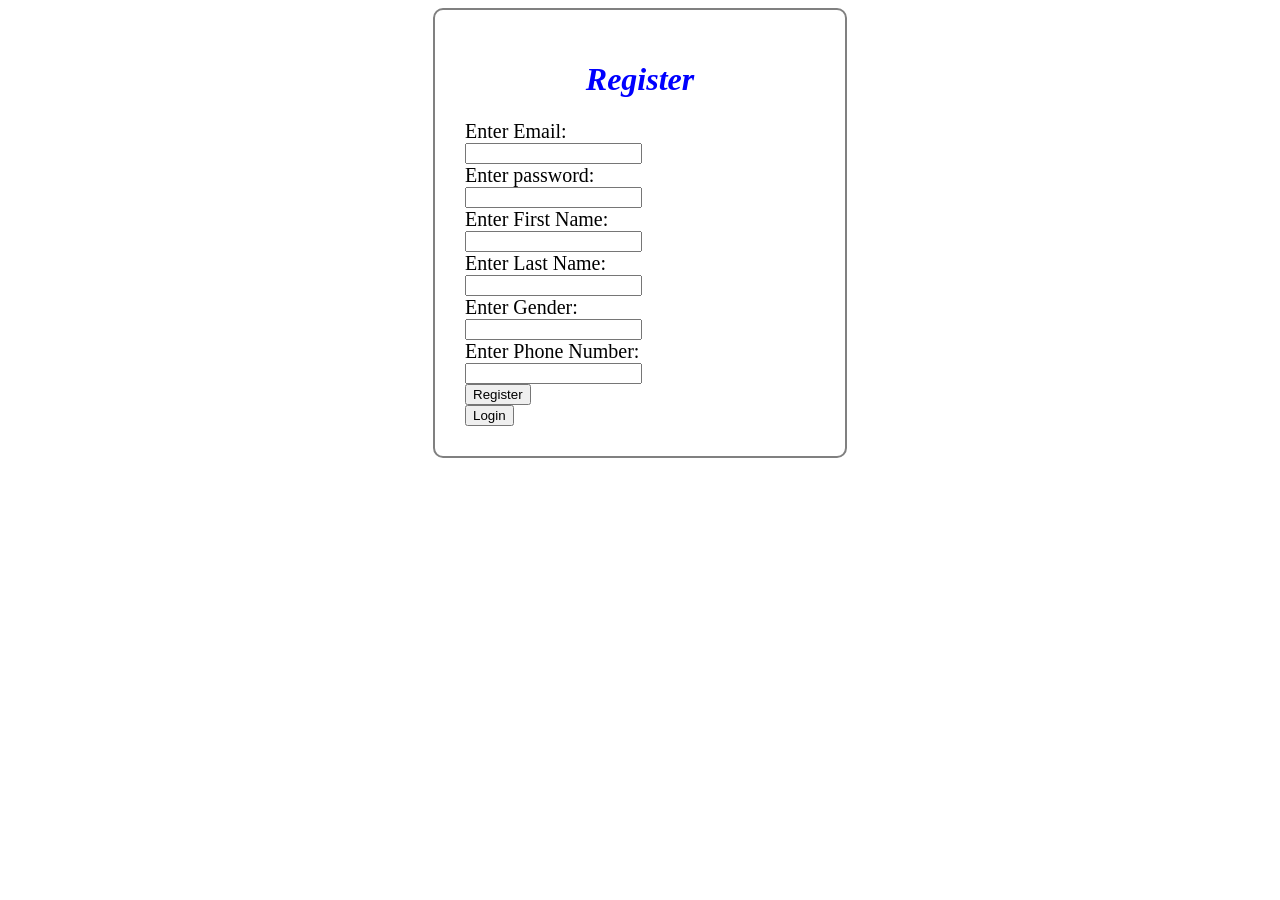
<file: index.html>
<!doctype html>
<html lang="en">
  <head>
    <meta charset="UTF-8" />
    <meta name="viewport" content="width=device-width, initial-scale=1.0" />
    <title>Document</title>
  </head>
  <body>
    <form
      style="
        width: 350px;
        border: 2px solid gray;
        border-radius: 10px;
        padding: 30px;
        margin: auto;
      "
    >
      <h1 style="color: blue; text-align: center; font: size 40px">
        <i>Register</i>
      </h1>
      <label style="font-size: 20px">Enter Email:</label><br />
      <input type="email" />
      <br />
      <label style="font-size: 20px">Enter password:</label><br />
      <input type="password" />
      <br />
      <label style="font-size: 20px">Enter First Name:</label><br />
      <input type="First Name" />
      <br />
      <label style="font-size: 20px">Enter Last Name:</label>
      <br />
      <input type="Last Name" />
      <br />
      <label style="font-size: 20px">Enter Gender:</label><br />
      <input type="Gender" />
      <br />
      <label style="font-size: 20px">Enter Phone Number:</label><br />
      <input type="Phone Number" />

      <br />

      <button>Register</button>
      <br />

      <button>Login</button>
    </form>
  </body>
</html>
</file>
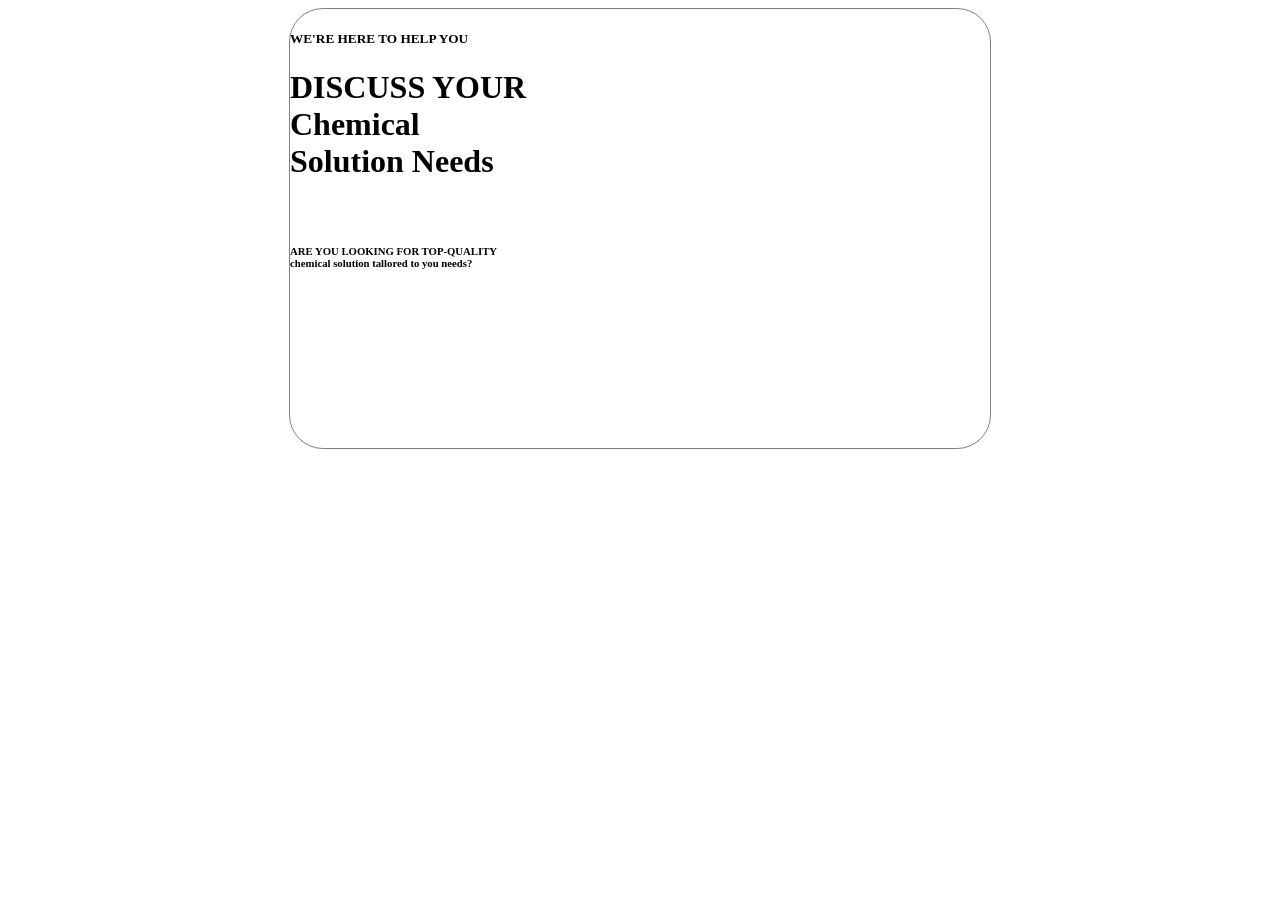
<file: homework/index.html>
<!DOCTYPE html>
<html lang="en">
<head>
    <meta charset="UTF-8">
    <meta name="viewport" content="width=device-width, initial-scale=1.0">
    <title>Document</title>
    <link rel="stylesheet" href="index.css">
</head>
<body>
    <form class="form" action="">
        <h5>WE'RE HERE TO HELP YOU</h5>
        <h1><b>DISCUSS YOUR</b> <br>
            Chemical <br>
            Solution Needs
        </h1><br>
        <h6 class="logo">ARE YOU LOOKING FOR TOP-QUALITY <br>
        chemical solution tallored to you needs?</h6>
        <svg>
            
        </svg>
    </form>

</body>
</html>
</file>
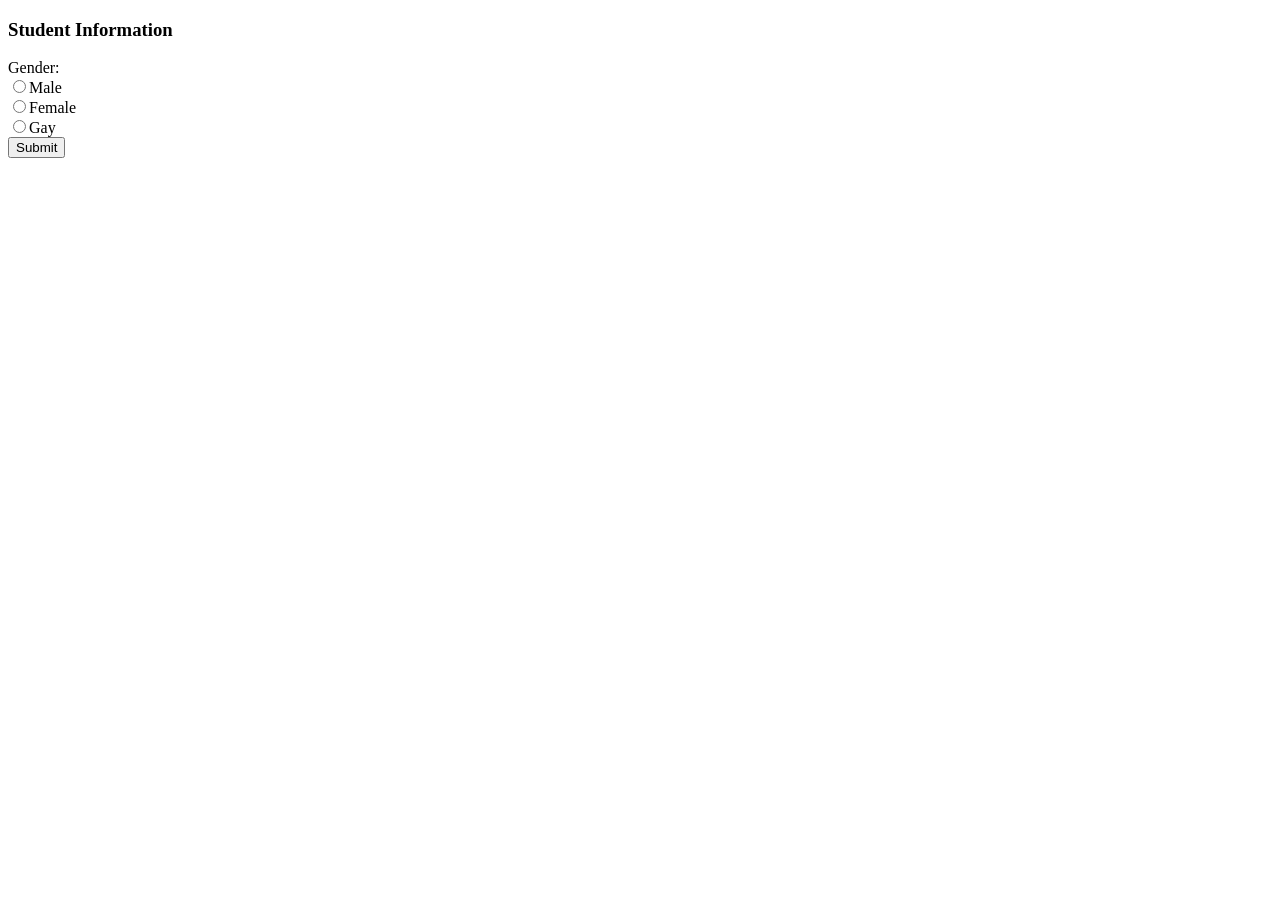
<file: gender.html>
<!DOCTYPE html>
<html lang="en">
<head>
    <meta charset="UTF-8">
    <meta name="viewport" content="width=device-width, initial-scale=1.0">
    <title>Document</title>
</head>
<body>
    <table>
    <form>
        <h3>Student Information</h3>
       <label>Gender:</label><br>
       <input type="radio" name="gender" value="male">Male<br>
       <input type="radio" name="gender" value="Female">Female<br>
       <input type="radio" name="gender" value="Gay">Gay <br>
       <input type="submit" value="Submit"><br>
    </form>
    </table>
</body>
</html>
</file>
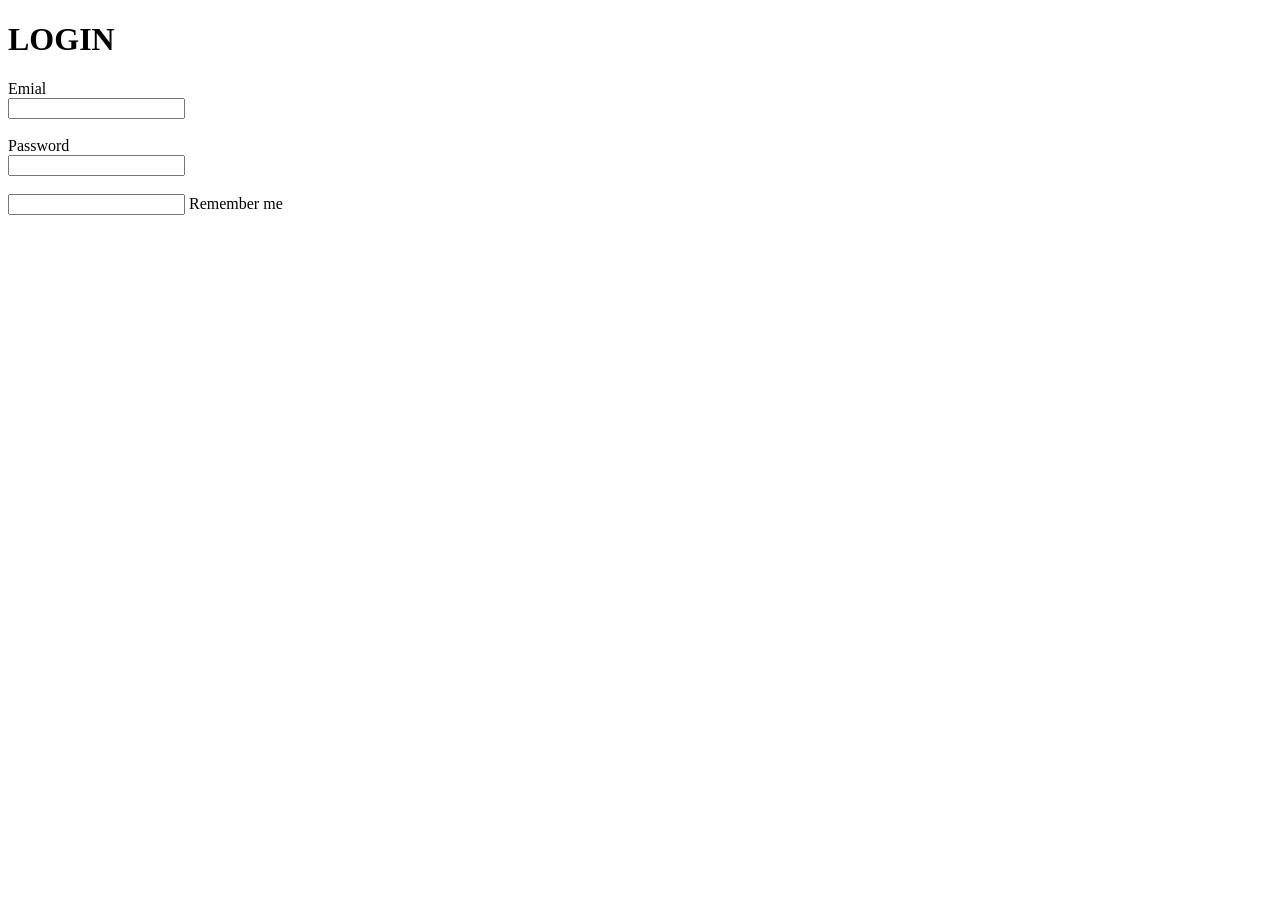
<file: login.html>
<!DOCTYPE html>
<html lang="en">
<head>
    <meta charset="UTF-8">
    <meta name="viewport" content="width=device-width, initial-scale=1.0">
    <title>Document</title>
</head>
<body>
    <form>
        <h1>LOGIN</h1>
        <label>Emial</label><br>
        <input type="email" name="email" id=""><br><br>
        <label>Password</label><br>
        <input type="password"><br><br>
        <input type="">
        <label>Remember me</label>
        
    </form>
</body>
</html>
</file>
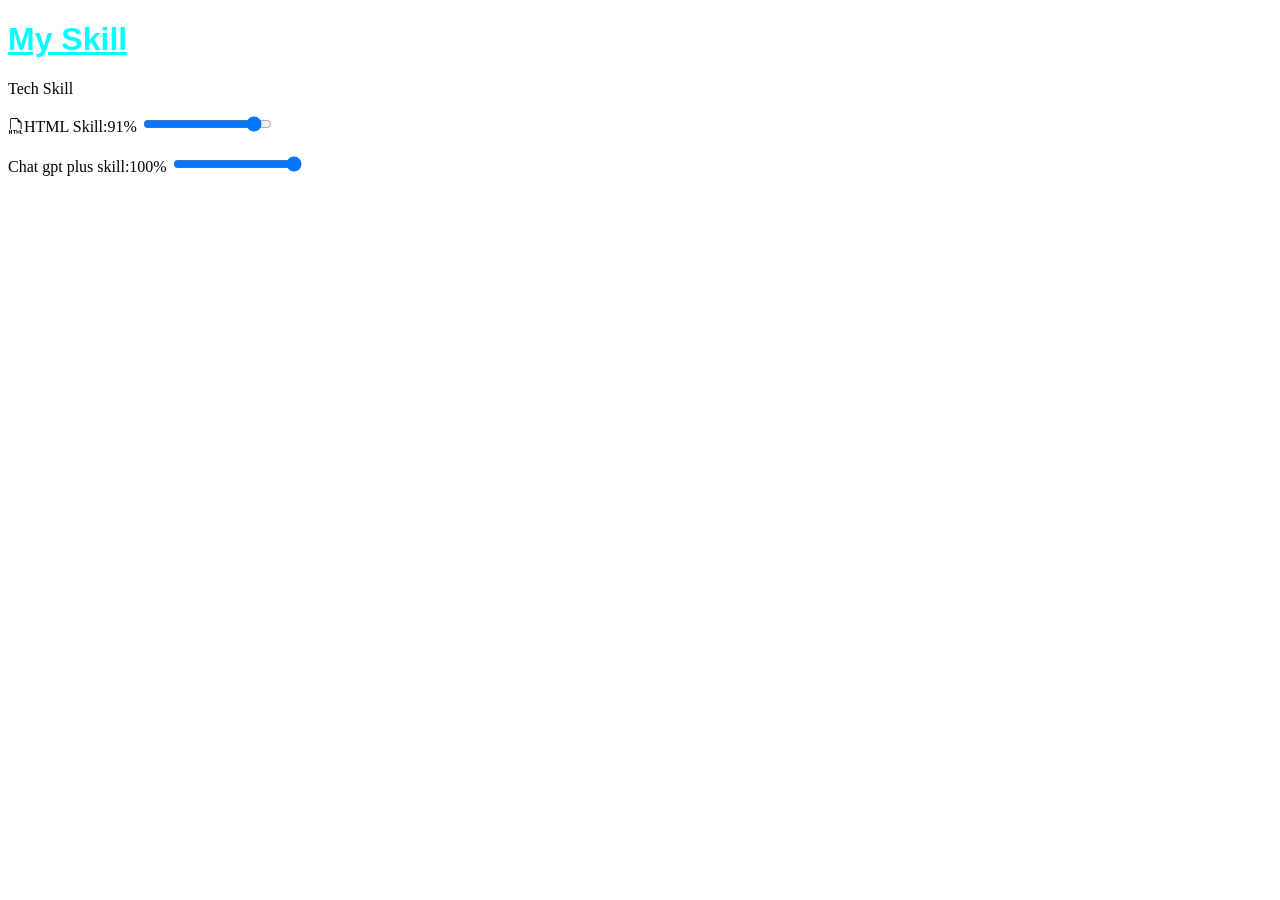
<file: myskill.html>
<!doctype html>
<html lang="en">
  <head>
    <meta charset="UTF-8" />
    <meta name="viewport" content="width=device-width, initial-scale=1.0" />
    <title>Document</title>
  </head>
  <body>
    <link
      rel="stylesheet"
      href="https://cdn.jsdelivr.net/npm/bootstrap-icons@1.13.2/font/bootstrap-icons.min.css"
    />
    <form>
      <h1
        style="
          color: aqua;
          font-family:
            &quot;Franklin Gothic Medium&quot;, &quot;Arial Narrow&quot;, Arial,
            sans-serif;
          font-size: larger40px;
        "
      >
        <u>My Skill</u>
      </h1>
      <p>Tech Skill</p>
      <label class="bi bi-filetype-html">HTML Skill:91%</label>
      <input type="range" value="91" name="" id="" /><br /><br />
      <label class="bi bi-openai">Chat gpt plus skill:100%</label>
      <input type="range" value="100" />
    </form>
  </body>
</html>
</file>
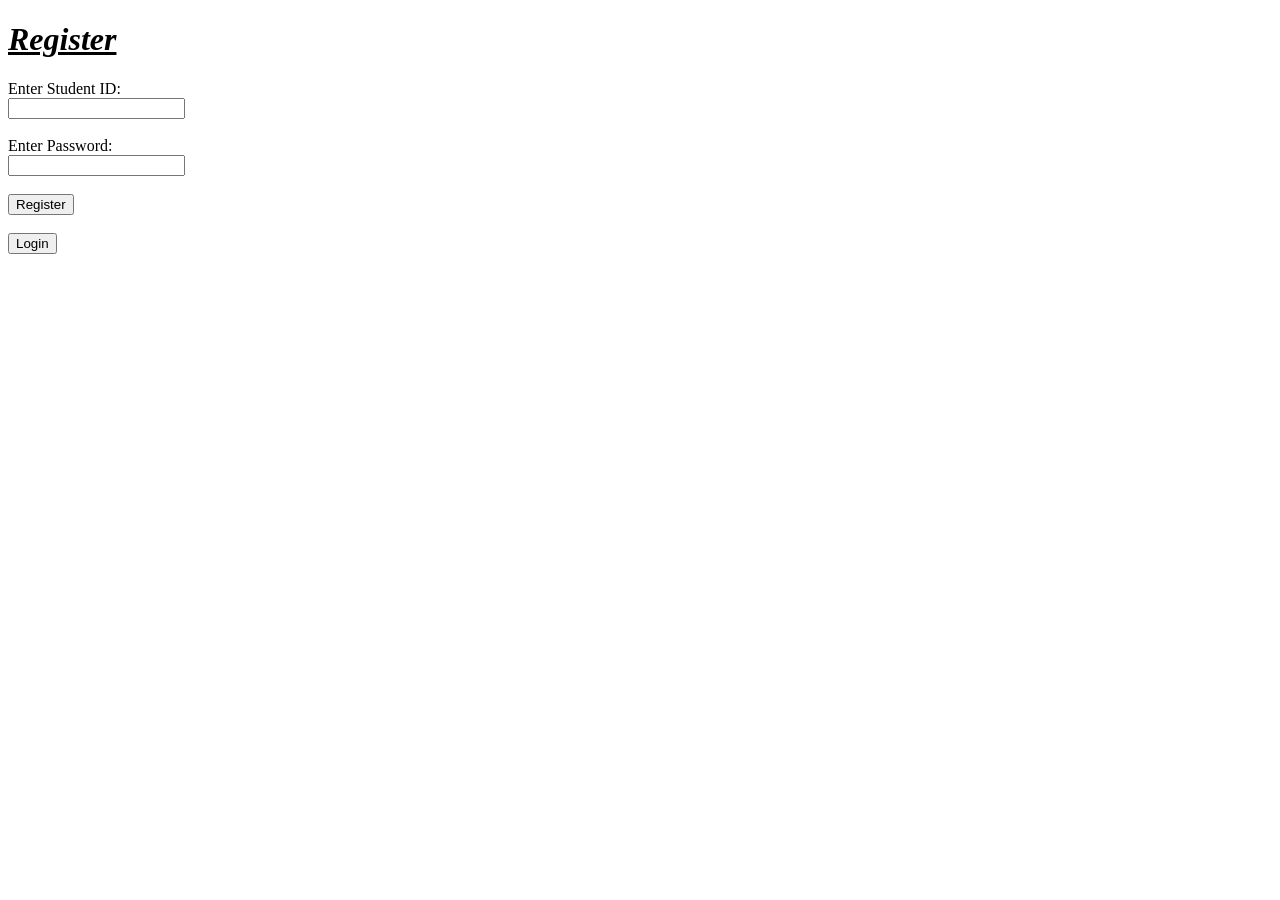
<file: register.html>
<!DOCTYPE html>
<html lang="en">
<head>
    <meta charset="UTF-8">
    <meta name="viewport" content="width=device-width, initial-scale=1.0">
    <title>Document</title>
</head>
<body>
    <form action="https://elearning.aeu.cloud/kh/login" action="/register">
    <h1><i><u>Register</u></i></h1>
    <label>Enter Student ID:</label><br>
    <input type="ID" name="sID" required><br><br>
    <label>Enter Password:</label><br>
    <input type="password" name="pword" required><br><br>
    <!-- <label>Confirm PassWord:</label><br>
    <input type="Confirmpassword" name="cpassword" required><br><br> -->

    <button>Register</button><br><br>
    <button>Login</button>
    </form>
</body>
</html>
</file>
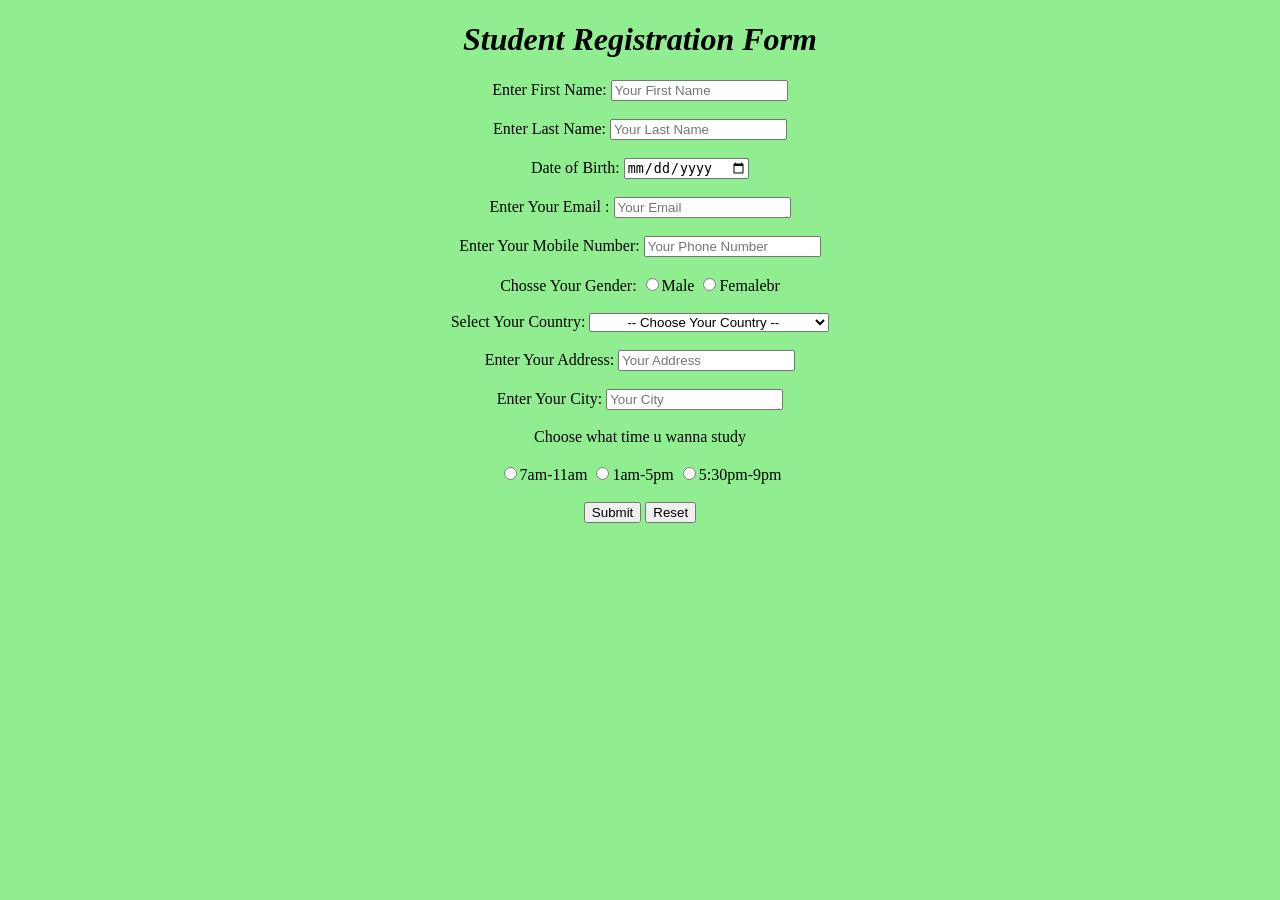
<file: registerschool.html>
<!doctype html>
<html lang="en">
  <head>
    <meta charset="UTF-8" />
    <meta name="viewport" content="width=device-width, initial-scale=1.0" />
    <title>Document</title>
  </head>
  <body bgcolor="lightgreen">
    <!-- bagcolor is for change background -->

    
    <h1 style="text-align: center">
      <b><i>Student Registration Form</i></b>
    </h1>
    <form align="center">
      <label>Enter First Name:</label>
      <input type="Fname" placeholder="Your First Name" /><br /><br />
      <!-- placeholder is for show a name in a input  -->
      <label>Enter Last Name:</label>
      <input type="Lname" placeholder="Your Last Name" /><br /><br />
      <label>Date of Birth:</label>
      <input type="date" name="Date_birth" /><br /><br />
      <label>Enter Your Email :</label>
      <input type="emailID" placeholder="Your Email" /><br /><br />
      <label required="">Enter Your Mobile Number:</label>
      <input type="Mnum" placeholder="Your Phone Number" required /><br /><br />
      <label>Chosse Your Gender:</label>
      <input type="radio" value="male" name="gender" />Male
      <input type="radio" name="gender" id="" value="female" />Femalebr
      <br /><br />
      <label>Select Your Country:</label>

      <select   name="country" required>
        <option  align="center" value="">-- Choose Your Country --</option>

        <optgroup label="Asia">
          <option>Cambodia</option>
          <option>Thailand</option>
          <option>Vietnam</option>
          <option>Laos</option>
          <option>China</option>
          <option>Japan</option>
          <option>South Korea</option>
          <option>India</option>
          <option>Indonesia</option>
          <option>Malaysia</option>
          <option>Singapore</option>
          <option>Philippines</option>
          <option>Myanmar</option>
          <option>Brunei</option>
          <option>Nepal</option>
          <option>Pakistan</option>
          <option>Bangladesh</option>
          <option>Bhutan</option>
          <option>Sri Lanka</option>
          <option>Maldives</option>
          <option>Mongolia</option>
          <option>North Korea</option>
          <option>Afghanistan</option>
          <option>Iran</option>
          <option>Iraq</option>
          <option>Saudi Arabia</option>
          <option>United Arab Emirates</option>
          <option>Qatar</option>
          <option>Kuwait</option>
          <option>Bahrain</option>
          <option>Oman</option>
          <option>Yemen</option>
          <option>Jordan</option>
          <option>Israel</option>
          <option>Palestine</option>
          <option>Lebanon</option>
          <option>Syria</option>
          <option>Turkey</option>
          <option>Cyprus</option>
          <option>Georgia</option>
          <option>Armenia</option>
          <option>Azerbaijan</option>
          <option>Kazakhstan</option>
          <option>Uzbekistan</option>
          <option>Turkmenistan</option>
          <option>Kyrgyzstan</option>
          <option>Tajikistan</option>
          <option>Timor-Leste</option>
        </optgroup>

        <optgroup label="Europe">
          <option>France</option>
          <option>Germany</option>
          <option>Italy</option>
          <option>Spain</option>
          <option>Portugal</option>
          <option>United Kingdom</option>
          <option>Netherlands</option>
          <option>Belgium</option>
          <option>Switzerland</option>
          <option>Austria</option>
          <option>Poland</option>
          <option>Ukraine</option>
          <option>Russia</option>
          <option>Norway</option>
          <option>Sweden</option>
          <option>Finland</option>
          <option>Denmark</option>
          <option>Iceland</option>
          <option>Ireland</option>
          <option>Greece</option>
          <option>Czechia</option>
          <option>Slovakia</option>
          <option>Hungary</option>
          <option>Romania</option>
          <option>Bulgaria</option>
          <option>Croatia</option>
          <option>Serbia</option>
          <option>Albania</option>
          <option>Andorra</option>
          <option>Monaco</option>
          <option>Vatican City</option>
          <option>Luxembourg</option>
          <option>Malta</option>
          <option>Estonia</option>
          <option>Latvia</option>
          <option>Lithuania</option>
          <option>Belarus</option>
          <option>Slovenia</option>
          <option>Bosnia and Herzegovina</option>
          <option>Montenegro</option>
          <option>North Macedonia</option>
          <option>Moldova</option>
          <option>Liechtenstein</option>
          <option>San Marino</option>
        </optgroup>

        <optgroup label="Africa">
          <option>Algeria</option>
          <option>Angola</option>
          <option>Benin</option>
          <option>Botswana</option>
          <option>Burkina Faso</option>
          <option>Burundi</option>
          <option>Cabo Verde</option>
          <option>Cameroon</option>
          <option>Central African Republic</option>
          <option>Chad</option>
          <option>Comoros</option>
          <option>Democratic Republic of the Congo</option>
          <option>Republic of the Congo</option>
          <option>Côte d'Ivoire</option>
          <option>Djibouti</option>
          <option>Egypt</option>
          <option>Equatorial Guinea</option>
          <option>Eritrea</option>
          <option>Eswatini</option>
          <option>Ethiopia</option>
          <option>Gabon</option>
          <option>Gambia</option>
          <option>Ghana</option>
          <option>Guinea</option>
          <option>Guinea-Bissau</option>
          <option>Kenya</option>
          <option>Lesotho</option>
          <option>Liberia</option>
          <option>Libya</option>
          <option>Madagascar</option>
          <option>Malawi</option>
          <option>Mali</option>
          <option>Mauritania</option>
          <option>Mauritius</option>
          <option>Morocco</option>
          <option>Mozambique</option>
          <option>Namibia</option>
          <option>Niger</option>
          <option>Nigeria</option>
          <option>Rwanda</option>
          <option>São Tomé and Príncipe</option>
          <option>Senegal</option>
          <option>Seychelles</option>
          <option>Sierra Leone</option>
          <option>Somalia</option>
          <option>South Africa</option>
          <option>South Sudan</option>
          <option>Sudan</option>
          <option>Tanzania</option>
          <option>Togo</option>
          <option>Tunisia</option>
          <option>Uganda</option>
          <option>Zambia</option>
          <option>Zimbabwe</option>
        </optgroup>

        <optgroup label="North America">
          <option>United States</option>
          <option>Canada</option>
          <option>Mexico</option>
          <option>Guatemala</option>
          <option>Belize</option>
          <option>Honduras</option>
          <option>El Salvador</option>
          <option>Nicaragua</option>
          <option>Costa Rica</option>
          <option>Panama</option>
          <option>Cuba</option>
          <option>Jamaica</option>
          <option>Haiti</option>
          <option>Dominican Republic</option>
          <option>Bahamas</option>
          <option>Barbados</option>
          <option>Dominica</option>
          <option>Grenada</option>
          <option>Antigua and Barbuda</option>
          <option>Saint Lucia</option>
          <option>Saint Kitts and Nevis</option>
          <option>Saint Vincent and the Grenadines</option>
          <option>Trinidad and Tobago</option>
        </optgroup>

        <optgroup label="South America">
          <option>Brazil</option>
          <option>Argentina</option>
          <option>Chile</option>
          <option>Colombia</option>
          <option>Peru</option>
          <option>Venezuela</option>
          <option>Ecuador</option>
          <option>Bolivia</option>
          <option>Paraguay</option>
          <option>Uruguay</option>
          <option>Guyana</option>
          <option>Suriname</option>
        </optgroup>

        <optgroup label="Oceania">
          <option>Australia</option>
          <option>New Zealand</option>
          <option>Fiji</option>
          <option>Papua New Guinea</option>
          <option>Samoa</option>
          <option>Tonga</option>
          <option>Tuvalu</option>
          <option>Vanuatu</option>
          <option>Kiribati</option>
          <option>Nauru</option>
          <option>Palau</option>
          <option>Marshall Islands</option>
          <option>Micronesia</option>
          <option>Solomon Islands</option>
        </optgroup></select
      ><br /><br />
      <label>Enter Your Address:</label>
      <input type="address" placeholder="Your Address"/><br /><br />
      <label>Enter Your City:</label>
      <input type="city" placeholder="Your City"/><br /><br />
      <label>Choose what time u wanna study</label required><br /><br />
      <input type="radio" name="time" value="7am-11am" required />7am-11am
      <input type="radio" name="time" value="1am-5pm" required />1am-5pm
      <input type="radio" name="time" value="5:30pm-9pm"  required/>5:30pm-9pm
      <br /><br />
      <input type="submit" value="Submit" />
      <input type="reset" value="Reset" />
      
    </form>
      
  </body>
</html>
</file>
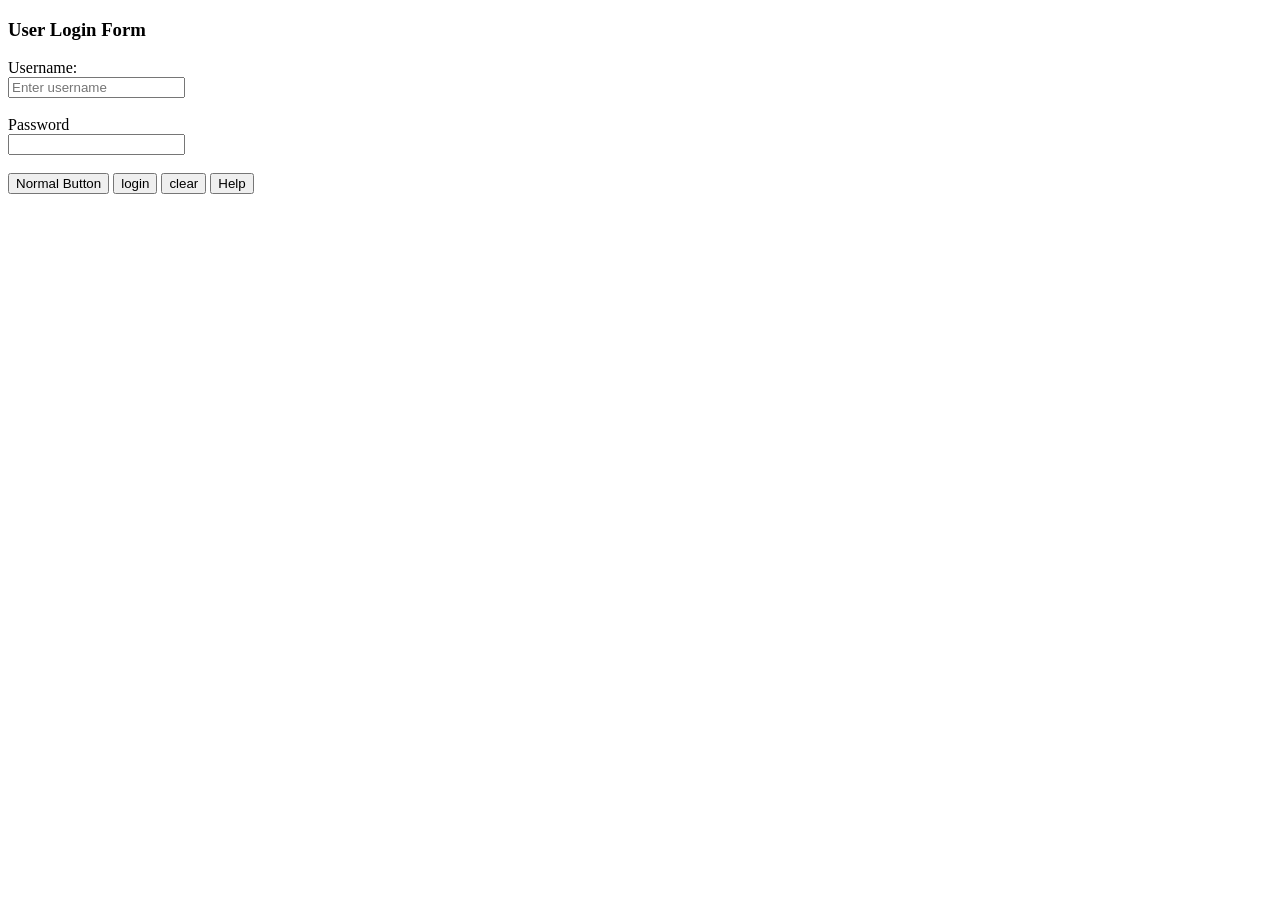
<file: user.html>
<!DOCTYPE html>
<html lang="en">
<head>
    <meta charset="UTF-8">
    <meta name="viewport" content="width=device-width, initial-scale=1.0">
    <title>Document</title>
</head>
<body>
    <form>
        <h3>User Login Form</h3>

        <label>Username:</label><br>
        <input type="text" name="username" placeholder="Enter username"><br><br>

        <label>Password</label><br>
        <input type="Password"><br><br>

    
        <!-- Button type -->
         <button type="button">Normal Button</button>

        <!-- Submit type -->
         <input type="submit" value="login">

         <!-- Reset Type -->
        <input type="reset" value="clear">

        <!-- Another Button -->
         <button type="button">Help</button>
    </form>
</body>
</html>
</file>
<file: homework/index.css>
.form{
    margin: auto;
    width: 700px;
    border: 1px solid gray;
    border-radius: 34px;
}
</file>
